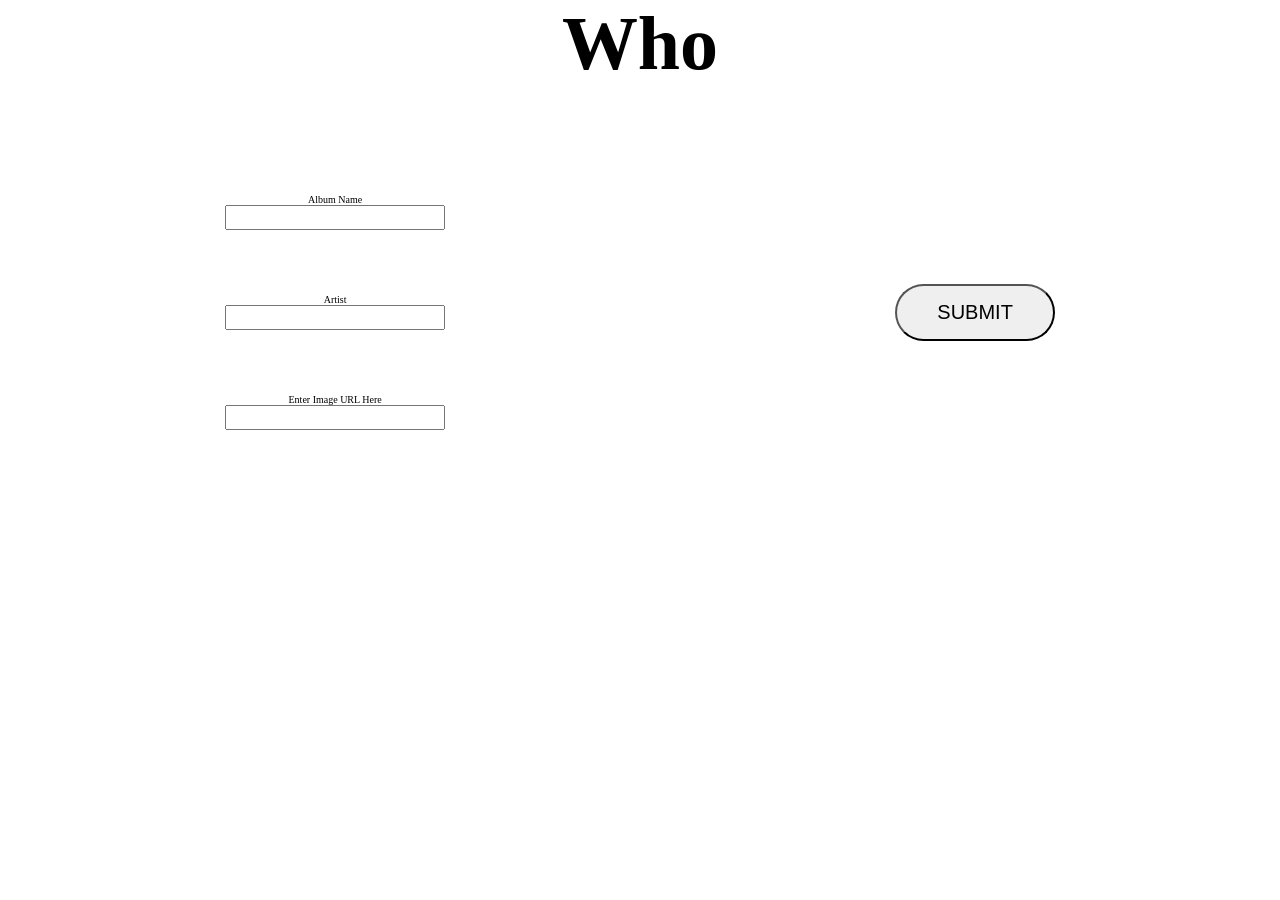
<file: index.html>
<html lang="en">
  <head>
    <meta charset="UTF-8" />
    <meta http-equiv="X-UA-Compatible" content="IE=edge" />
    <meta name="viewport" content="width=device-width, initial-scale=1.0" />
    <title>Album Builder</title>
    <link rel="stylesheet" href="style.css" />
  </head>

  <body>
    <h1>Who</h1>
    <section class="form-parent">
      <form id="form">
        <div class="form-inputs">
          <div class="form-input">
            <label for="title">Album Name</label>
            <input type="text" id="title" class="text-box" required />
          </div>
          <div class="form-input">
            <label for="artist">Artist</label>
            <input type="text" id="artist" class="text-box" required />
          </div>
          <div class="form-input">
            <label for="url">Enter Image URL Here</label>
            <input type="text" id="url" class="text-box" required />
          </div>
        </div>
        <div class="hero-form-input">
          <input type="submit" value="Submit" class="btn" />
        </div>
      </form>
    </section>
    <section class="display" id="display">
      <!-- <div class="display-card">
            <img class="display-img" src="https://www.gannett-cdn.com/presto/2019/08/08/USAT/dc1fe9c6-d585-42c4-9c69-e31cc46e4c94-ABBEY_ROAD.JPG?auto=webp&crop=1481,834,x0,y265&format=pjpg&width=1200"/>
            <h2 class="display-artist">Beatles</h2>
            <h3 class="display-album">Abbey Road</h3>
             <button class="remove btn">Remove Album</button>
        </div> -->
    </section>
    <script src="index.js" type="module"></script>
  </body>
</html>
</file>
<file: style.css>
html,
body,
* {
  box-sizing: border-box;
  font-size: 10px;
  padding: 0;
  margin: 0;
}
:root {
  
  --h1: 7.594rem;
  --h2: 5.063rem;
  --h3: 3.375rem;
  --h4: 2.25rem;
  --h5: 1.5rem;
  --smallText: 0.8rem;
}
h1 {
  margin-top: 0;
  font-size: var(--h1);
  font-family: "Grandstander", cursive;
}

h2 {
  font-size: var(--h2);
}

h3 {
  font-size: var(--h3);
}

h4 {
  font-size: var(--h4);
}

h5 {
  font-size: var(--h5);
}
h1,
h2,
h3,
h4,
h5 {
  text-align: center;
}
#form {
  display: flex;
  flex-direction: row;
  justify-content: space-around;
  align-items: center;
  height: 50vh;
}
.user-input {
  display: flex;
  flex-direction: column;
  justify-content: center;
  align-items: center;
  font-size: 2.5rem;
  text-transform: uppercase;
  letter-spacing: 3px;
}
.text-box {
  width: 22rem;
  height: 2.5rem;
  font-size: 2rem;
}
.form-input {
  display: flex;
  flex-direction: column;
  justify-content: center;
  align-items: center;
  margin: 1rem;
  height: 10vh;
  font-family: "Grandstander", cursive;
}
.btn,
.btn:link,
.btn:visited {
  text-transform: uppercase;
  text-decoration: none;
  padding: 1.5rem 4rem;
  display: inline-block;
  margin: 1rem;
  font-size: 2rem;
  border-radius: 10rem;
  transition: all 0.2s;
  position: relative;
  animation: moveInBottom 0.5s ease-out 0.75s;
  animation-fill-mode: backwards;
}
.btn:hover {
  transform: translateY(-0.3rem);
  box-shadow: 0 1rem 2rem rgba(0, 0, 0.2);
}
.btn:active {
  transform: translateY(-1px);
  box-shadow: 0 0.5rem 1rem rgba(0, 0, 0.2);
}

.display {
  display: flex;
  flex-direction: row;
  flex-wrap: wrap;
  justify-content: space-around;
  width: 90vw;
  margin: 2rem auto;
}
.display-card {
  display: flex;
  flex-direction: column;
  justify-content: space-around;
  width: 26%;
  height: 55rem;
  margin: 1rem auto;
  background-color: #131313;
  color: white;
  align-items: center;
}
.display-img {
  width: 100%;
  height: auto;
}
.display-artist,
.display-album {
  font-size: var(--h3);
}
.remove {
  padding: 1rem 2rem;
  display: inline-block;
  margin: 1rem;
  font-size: 1rem;
  border: none;
  background-color: red;
  color: white;
}
</file>
